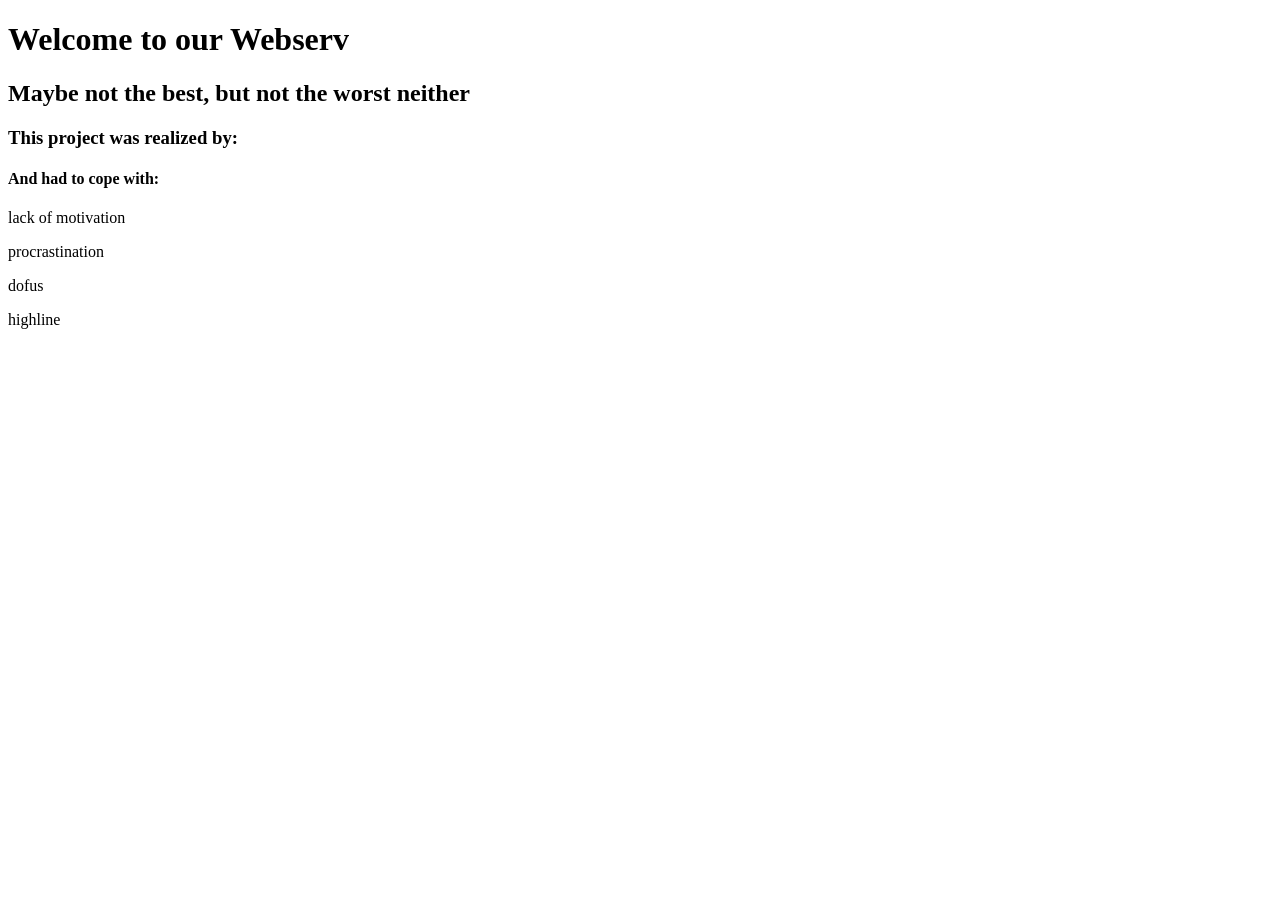
<file: www/index.html>
<!DOCTYPE html>
<html>

<head>
 <title>Webserv</title>
</head>

<body>

  <h1>Welcome to our Webserv</h1>
  <h2>Maybe not the best, but not the worst neither</h2>
  <h3>This project was realized by:</h3>

  <h4>And had to cope with:</h4>

  <p>lack of motivation</p>
  <p>procrastination</p>
  <p>dofus</p>
  <p>highline</p>

</body>
</html>
</file>
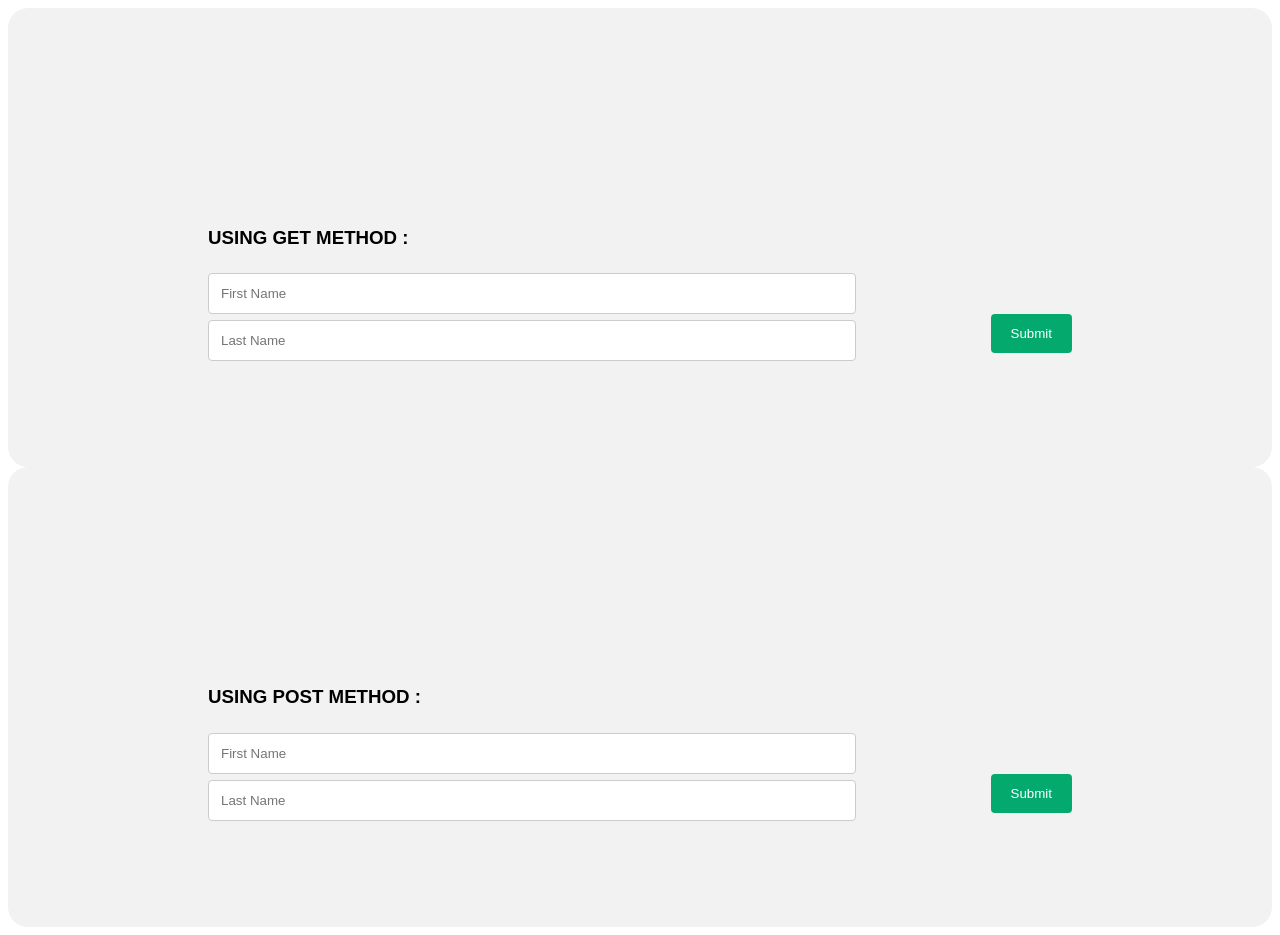
<file: www/cgi/test_post_and_get_cgi.html>
<!DOCTYPE html>
<html>
 <link rel="stylesheet" href="style.css">
<div class="container">

    <div class="row">
        <h3>USING GET METHOD :</h3>
    </div>

    <form action="get-method.php" method="get">
      <div class="row">
        <div class="col-75">
            <input type="text" name="firstname" placeholder="First Name" />
        </div>
      </div>
      <div class="row">
        <div class="col-75">
            <input type="text" name="lastname" placeholder="Last Name" />
        </div>
      </div>
      <div class="row">
        <input type="submit" name="submit" />
      </div>
    </form>
</div>


<div class="container">
    <div class="row">
        <h3>USING POST METHOD :</h3>
    </div>
    <form action="post-method.php" method="post">
      <div class="row">
        <div class="col-75">
          <input type="text" name="firstname" placeholder="First Name" />
        </div>
      </div>
      <div class="row">
        <div class="col-75">
            <input type="text" name="lastname" placeholder="Last Name" />
        </div>
      </div>
      <div class="row">
        <input type="submit" name="submit" />
      </div>
    </form>
  </div>
</html>
</file>
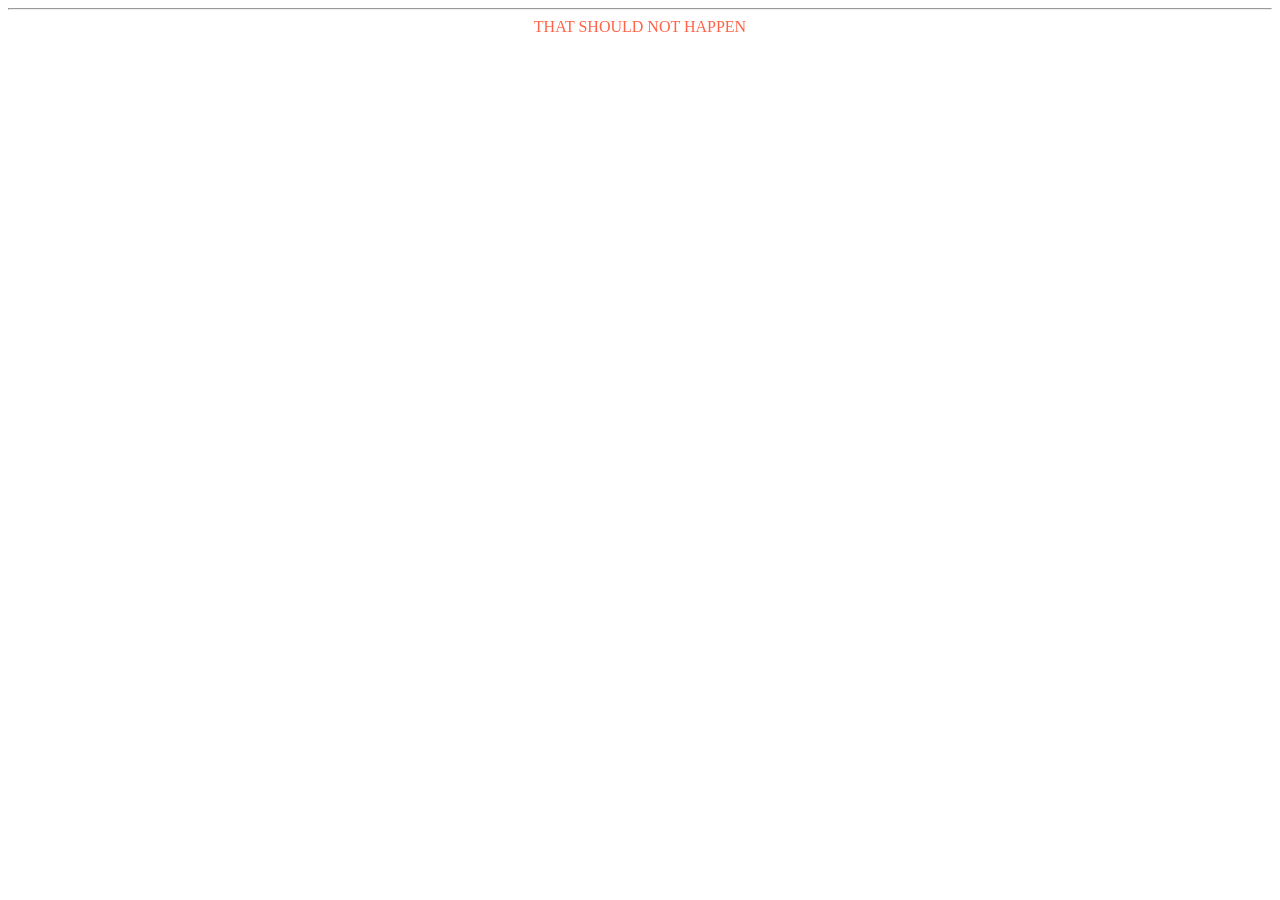
<file: www/get_not_allowed/get_not_allowed.html>
<html>

<head>
    <title style="color:tomato;">THAT SHOULD NOT HAPPEN</title>
</head>

<body>
    <center>
        <h1></h1>
    </center>
    <hr>
    <center style="color:tomato;">THAT SHOULD NOT HAPPEN</center>
</body>

</html>
</file>
<file: www/cgi/style.css>
/* Style inputs, select elements and textareas */
input[type=text]{
    width: 100%;
    padding: 12px;
    border: 1px solid #ccc;
    border-radius: 4px;
    box-sizing: border-box;
    resize: vertical;
  }

  h3{
      font-family: Verdana, Geneva, Tahoma, sans-serif;
  }
  
  /* Style the label to display next to the inputs */
  label {
    padding: 12px 12px 12px 0;
    display: inline-block;
  }
  
  /* Style the submit button */
  input[type=submit] {
    background-color: #04AA6D;
    color: white;
    padding: 12px 20px;
    border: none;
    border-radius: 4px;
    cursor: pointer;
    float: right;
  }
  
  /* Style the container */
  .container {
    border-radius: 20px;
    background-color: #f2f2f2;
    padding: 200px;
  }
  
  /* Floating column for labels: 25% width */
  .col-25 {
    float: left;
    width: 25%;
    margin-top: 6px;
  }
  
  /* Floating column for inputs: 75% width */
  .col-75 {
    float: left;
    width: 75%;
    margin-top: 6px;
  }


  /* Responsive layout - when the screen is less than 600px wide, make the two columns stack on top of each other instead of next to each other */
  @media screen and (max-width: 600px) {
    .col-25, .col-75, input[type=submit] {
      width: 100%;
      margin-top: 0;
    }
  }
</file>
